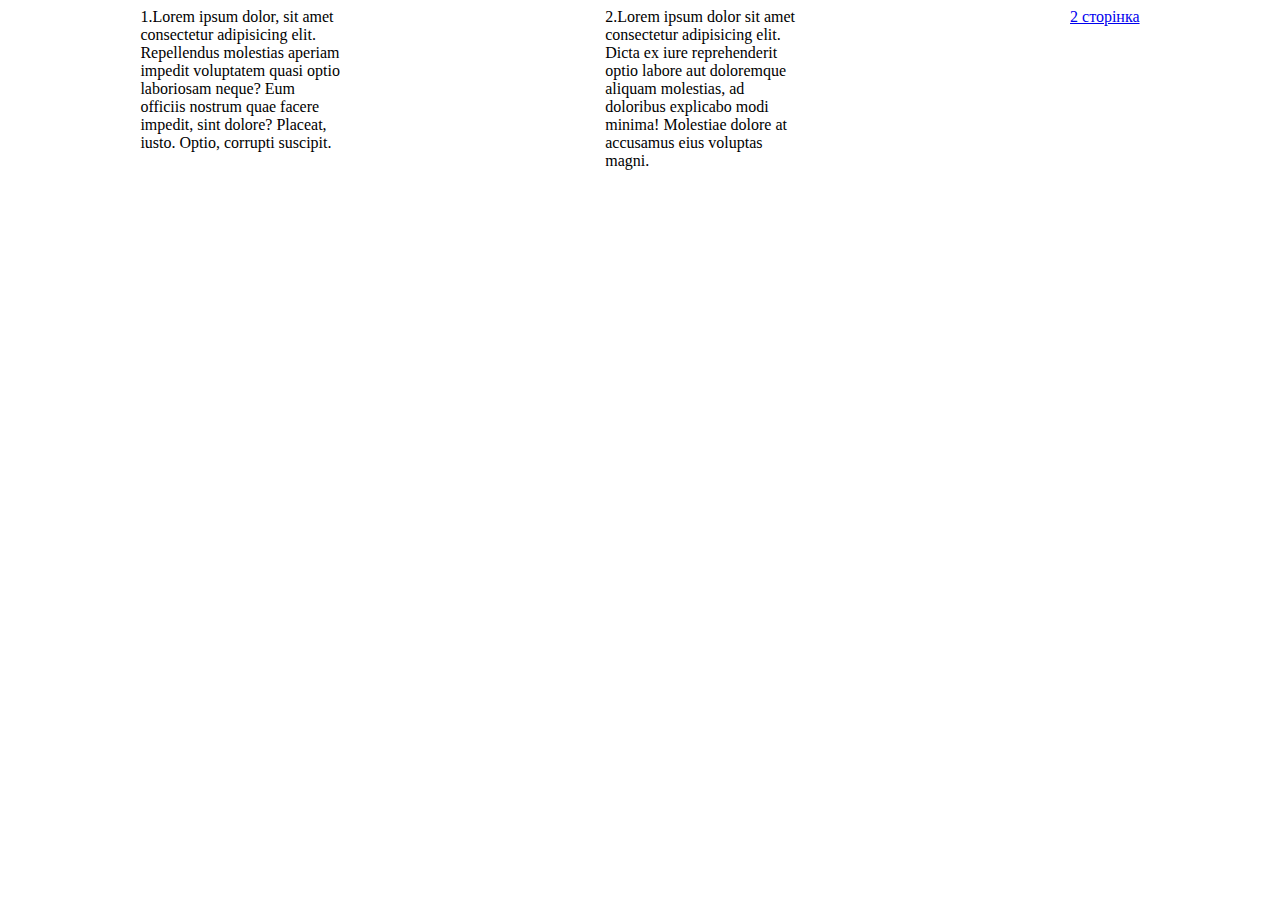
<file: index.html>
<!DOCTYPE html>
<html lang="en">
<head>
    <meta charset="UTF-8">
    <meta http-equiv="X-UA-Compatible" content="IE=edge">
    <meta name="viewport" content="width=device-width, initial-scale=1.0">
    <title>Document</title>
    <link rel="stylesheet" href="style.css">
</head>
<body>
<section class="columns">
    <div class="text">
        1.Lorem ipsum dolor, sit amet consectetur adipisicing elit. Repellendus molestias aperiam impedit voluptatem quasi optio laboriosam neque? Eum officiis nostrum quae facere impedit, sint dolore? Placeat, iusto. Optio, corrupti suscipit.
    </div>
   <div class="text">
        2.Lorem ipsum dolor sit amet consectetur adipisicing elit. Dicta ex iure reprehenderit optio labore aut doloremque aliquam molestias, ad doloribus explicabo modi minima! Molestiae dolore at accusamus eius voluptas magni.
   </div>
   <a href="page2.html">2 сторінка</a>
</section>
</body>
</html>
</file>
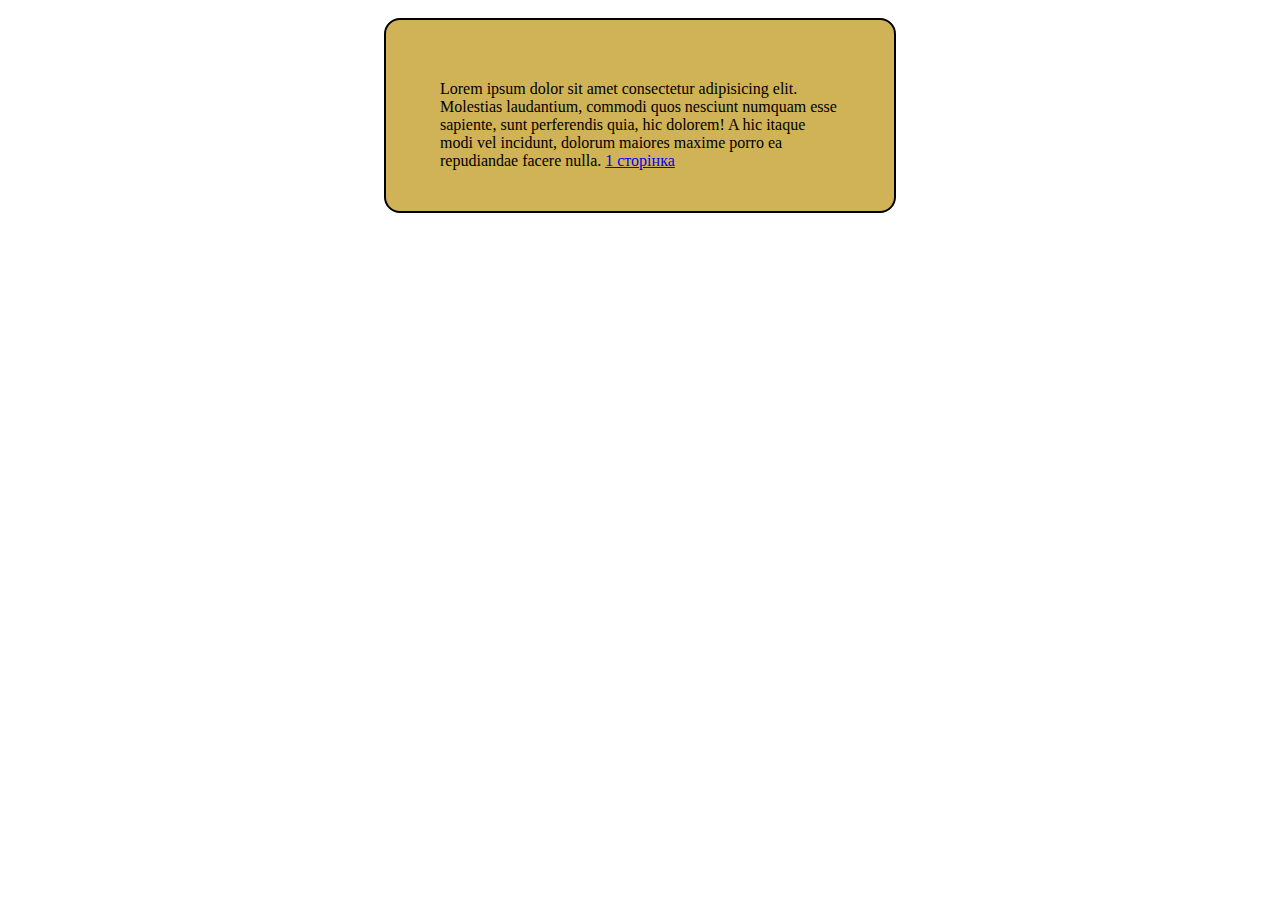
<file: page2.html>
<!DOCTYPE html>
<html lang="en">
<head>
    <meta charset="UTF-8">
    <meta http-equiv="X-UA-Compatible" content="IE=edge">
    <meta name="viewport" content="width=device-width, initial-scale=1.0">
    <title>Document</title>
    <link rel="stylesheet" href="page2.css">
</head>
<body>
    <section class="block">
        <div class="content">
      Lorem ipsum dolor sit amet consectetur adipisicing elit. Molestias laudantium, commodi quos nesciunt numquam esse sapiente, sunt perferendis quia, hic dolorem! A hic itaque modi vel incidunt, dolorum maiores maxime porro ea repudiandae facere nulla.
         <a href="index.html">1 сторінка</a>
        </div>
    </section>
</body>
</html>
</file>
<file: style.css>
.columns{
    display: flex;
    justify-content: space-around;
    align-items: start;
    height: 100vh;
}
.text{
    width: 200px;
}
</file>
<file: page2.css>
.content{
    padding: 60px 54px 41px;
    background-color: #d0b257;
    border-radius: 16px;
    width: 400px;
    margin: 10px;
    border: 2px solid black;
 }
.block{
    display: flex;
    justify-content: center;
    align-items: center;
}
</file>
